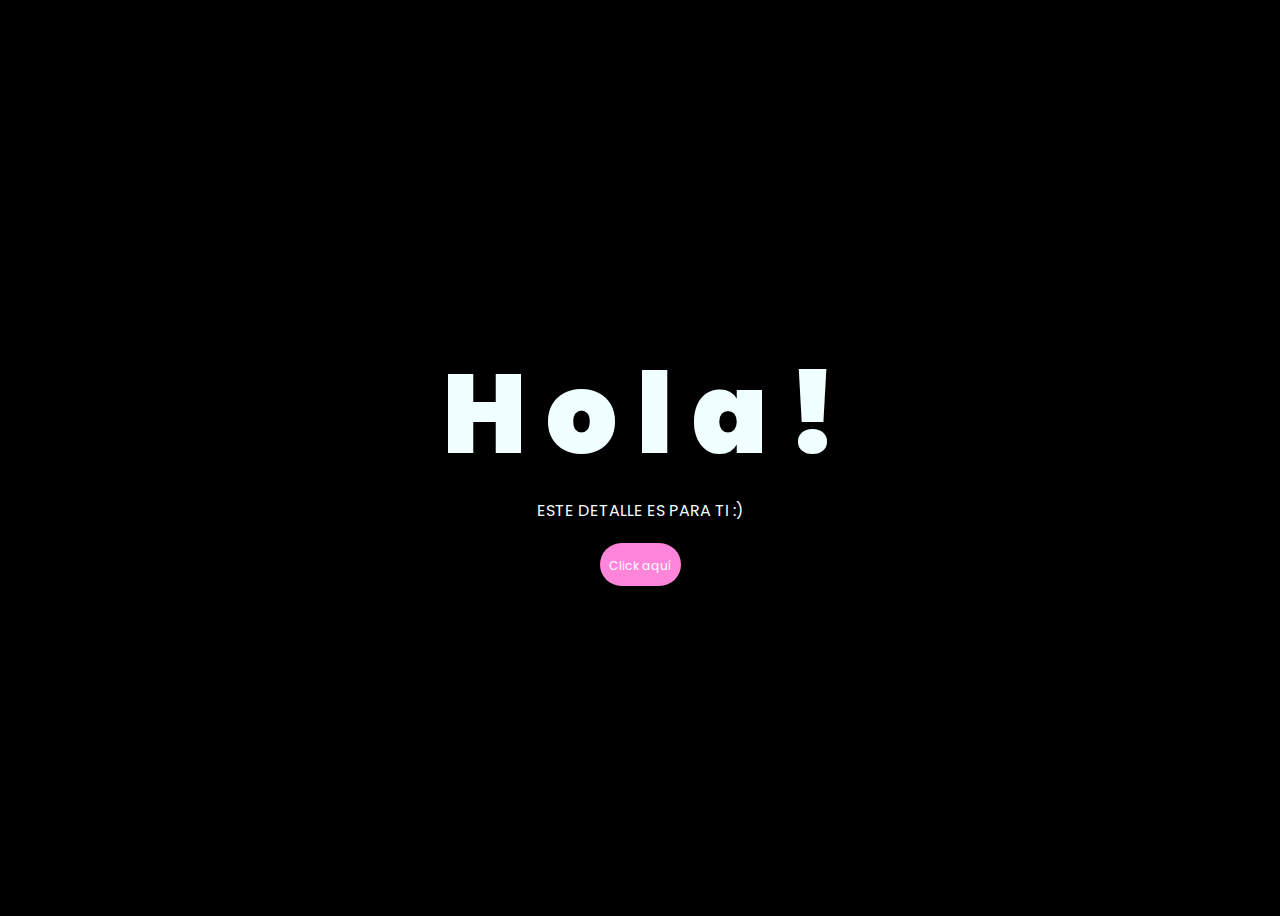
<file: index.html>
<!DOCTYPE html>
<html lang="es">

<head>
    <meta charset="UTF-8">
    <meta http-equiv="X-UA-Compatible" content="IE=edge">
    <meta name="viewport" content="width=device-width, initial-scale=1.0">
    <link rel="stylesheet" href="css/style.css">
    <link rel="icon" href="img/flowers.png" type="image/x-icon">
    <title>Flowers</title>
</head>

<body>
    <div class="greetings">
        <span>H</span>
        <span>o</span>
        <span>l</span>
        <span>a</span>
        <span>!</span>
    </div>
    <div class="description">
        <span class="description-text">ESTE DETALLE ES PARA TI :)</span>
    </div>
    <div class="button">
        <a href="flower.html">Click aquí</a>
    </div>
</body>

</html>
</file>
<file: css/style.css>
@import url("https://fonts.googleapis.com/css2?family=Poppins:ital,wght@0,500;1,900&display=swap");
* {
  font-family: "Poppins", cursive;
}
body {
  color: azure;
  min-height: 100vh;
  display: flex;
  flex-direction: column;
  align-items: center;
  justify-content: center;
  background-color: black;
  overflow: hidden;
}

.button {
  padding: 9px;
  border-radius: 9999px;
  background-color: #ff85da;
  border: none;
}

.button a {
  text-decoration: none;
  font-size: 12px;
  color: #fff;
}

.greetings {
  font-size: 7rem;
  font-weight: 900;
}
.greetings > span {
  animation: glow 2.5s ease-in-out infinite;
}
@keyframes glow {
  0%,
  100% {
    color: #fff;
    text-shadow: 0 0 12px #39c6d6, 0 0 50px #39c6d6, 0 0 100px #39c6d6;
  }
  10%,
  90% {
    color: #111;
    text-shadow: none;
  }
}
.greetings > span:nth-child(2) {
  animation-delay: 0.2s;
}
.greetings > span:nth-child(3) {
  animation-delay: 0.4s;
}
.greetings > span:nth-child(4) {
  animation-delay: 0.6s;
}
.greetings > span:nth-child(5) {
  animation-delay: 0.8s;
}
.greetings > span:nth-child(6) {
  animation-delay: 1s;
}

.description {
  margin-bottom: 20px;
}

.description .description-text {
  display: flex;
  justify-content: center;
  align-items: center;
  text-align: center;
  font-size: 1rem;
}

@media screen and (max-width: 574px) {
  .greetings {
    display: block;
    font-size: 4rem;
    font-weight: 800;
    text-align: center;
  }
  .description {
    font-size: 2rem;
  }

  .button a {
    font-size: 1rem;
  }
}
</file>
